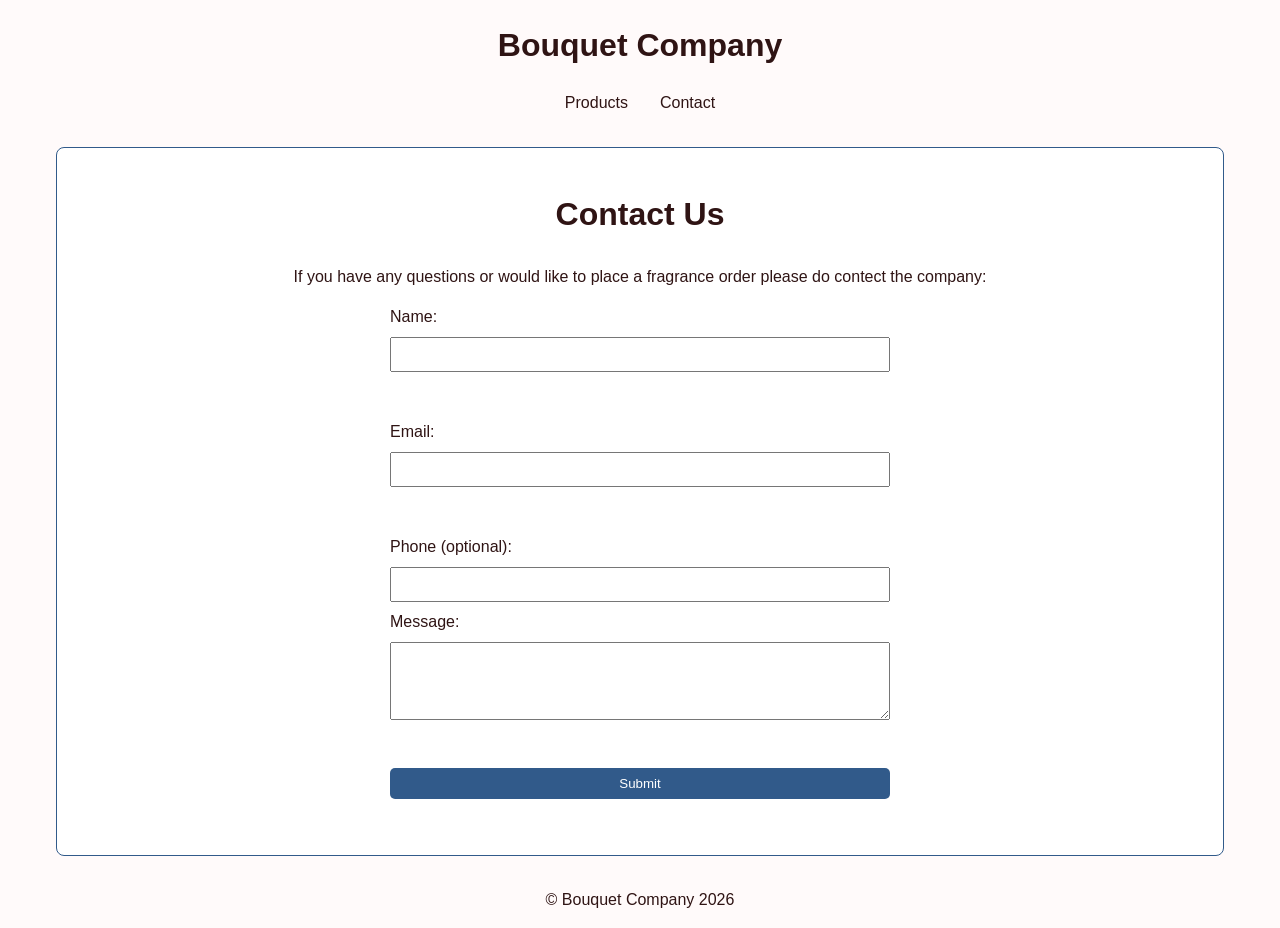
<file: Downloads/CODING LEC FUCK YOU/M6T5-TECHNICAL_Manabo/contact.html>
<!DOCTYPE html>
<html lang="en">
<head>
    <meta charset="UTF-8">
    <meta name="viewport" content="width=device-width, initial-scale=1.0">
    <title>Contact - Bouquet Company</title>
    <link rel="stylesheet" href="css/style.css">
    <script src="js/script.js" defer></script>
</head>
<body>
    <header>
        <h1>Bouquet Company</h1>
<nav>
    <ul>
        <li><a href="index.html">Products</a></li>
        <li><a href="contact.html">Contact</a></li>
    </ul>
</nav>
   </header>

    <main>
        <section class="card">
            <h2>Contact Us</h2>
            <p>If you have any questions or would like to place a fragrance order please do contect the company:</p>

            <form id="contact-form" action="#" method="post" novalidate>
                <label for="name">Name:</label>
                <input type="text" id="name" name="name"
                       aria-describedby="name-error" required>
                <p id="name-error" class="error" aria-live="polite"></p>

                <label for="email">Email:</label>
                <input type="email" id="email" name="email"
                       aria-describedby="email-error" required>
                <p id="email-error" class="error" aria-live="polite"></p>

                <label for="phone">Phone (optional):</label>
                <input type="tel" id="phone" name="phone">

                <label for="message">Message:</label>
                <textarea id="message" name="message" rows="4"
                          aria-describedby="message-error" required></textarea>
                <p id="message-error" class="error" aria-live="polite"></p>

                <button type="submit" class="button">Submit</button>
                <p id="form-status" role="status"></p>
            </form>
        </section>
    </main>

    <footer>
        <p>&copy;  Bouquet Company 2026 </p>
    </footer>
</body>
</html>
</file>
<file: Downloads/CODING LEC FUCK YOU/M6T5-TECHNICAL_Manabo/css/style.css>
:root {
    --color-background: #fffafa;
    --color-text: #2f1414;
    --color-accent: #315a8a;

    --space-small: 0.5rem;
    --space-medium: 1rem;
    --space-large: 2rem;

    --text-small: 0.875rem;
    --text-body: 1rem;
    --text-heading: 2rem;
}


* {
    box-sizing: border-box;
}

body {
    margin: 0;
    background-color: var(--color-background);
    color: var(--color-text);
    font-family: Arial, sans-serif;
    font-size: var(--text-body);
    line-height: 1.5;
    text-align: center;
}

h1, h2 {
    font-size: var(--text-heading);
}

img {
    display: block;
    max-width: 100%;
    height: auto;
    margin: 0 auto;
}


nav ul {
    display: flex;
    flex-wrap: wrap;
    justify-content: center;
    gap: var(--space-medium);
    list-style: none;
    padding: 0;
}

nav a {
    color: var(--color-text);
    text-decoration: none;
    padding: var(--space-small);
}

nav a:hover,
nav a:focus {
    background-color: var(--color-accent);
    color: #ffffff;
    outline: 3px solid var(--color-text);
}


.card {
    background-color: #ffffff;
    padding: var(--space-medium);
    border: 1px solid var(--color-accent);
    border-radius: 8px;
}

.button {
    background-color: var(--color-accent);
    color: #ffffff;
    padding: var(--space-small) var(--space-medium);
    border: none;
    border-radius: 5px;
}

.button:hover,
.button:focus {
    background-color: var(--color-text);
    outline: 3px solid var(--color-accent);
}


caption {
    font-size: var(--text-small);
}

thead {
    background-color: var(--color-accent);
    color: #ffffff;
}

th, td {
    padding: var(--space-small) var(--space-medium);
    text-align: left;
}


form {
    display: flex;
    flex-direction: column;
    gap: var(--space-small);
    max-width: 500px;
    margin: 0 auto;
    text-align: left;
}

input, textarea {
    max-width: 100%;
    padding: var(--space-small);
}

input:focus,
textarea:focus {
    outline: 3px solid var(--color-accent);
}

main {
    display: grid;
    grid-template-columns: 1fr;
    gap: var(--space-large);
    max-width: 1200px;
    margin: 0 auto;
    padding: var(--space-medium);
}

@media (min-width: 700px) {
    main { grid-template-columns: 1fr 1fr; }
}

@media (min-width: 1100px) {
    main { grid-template-columns: 1fr 1fr 1fr; }
}
html {
    scroll-behavior: smooth;
}

section {
    scroll-margin-top: var(--space-large);
}

main > section:only-child {
    grid-column: 1 / -1;
}

html.dark-mode body {
    background-color: #121212;
    color: #ffffff;
}

html.dark-mode body header,
html.dark-mode body footer,
html.dark-mode body .card {
    background-color: #222222;
    color: #ffffff;
}

html.dark-mode body a {
    color: #9ecbff;
}
.error {
    color: #b00020;
}

html.dark-mode body .error {
    color: #ff9b9b;
}
</file>
